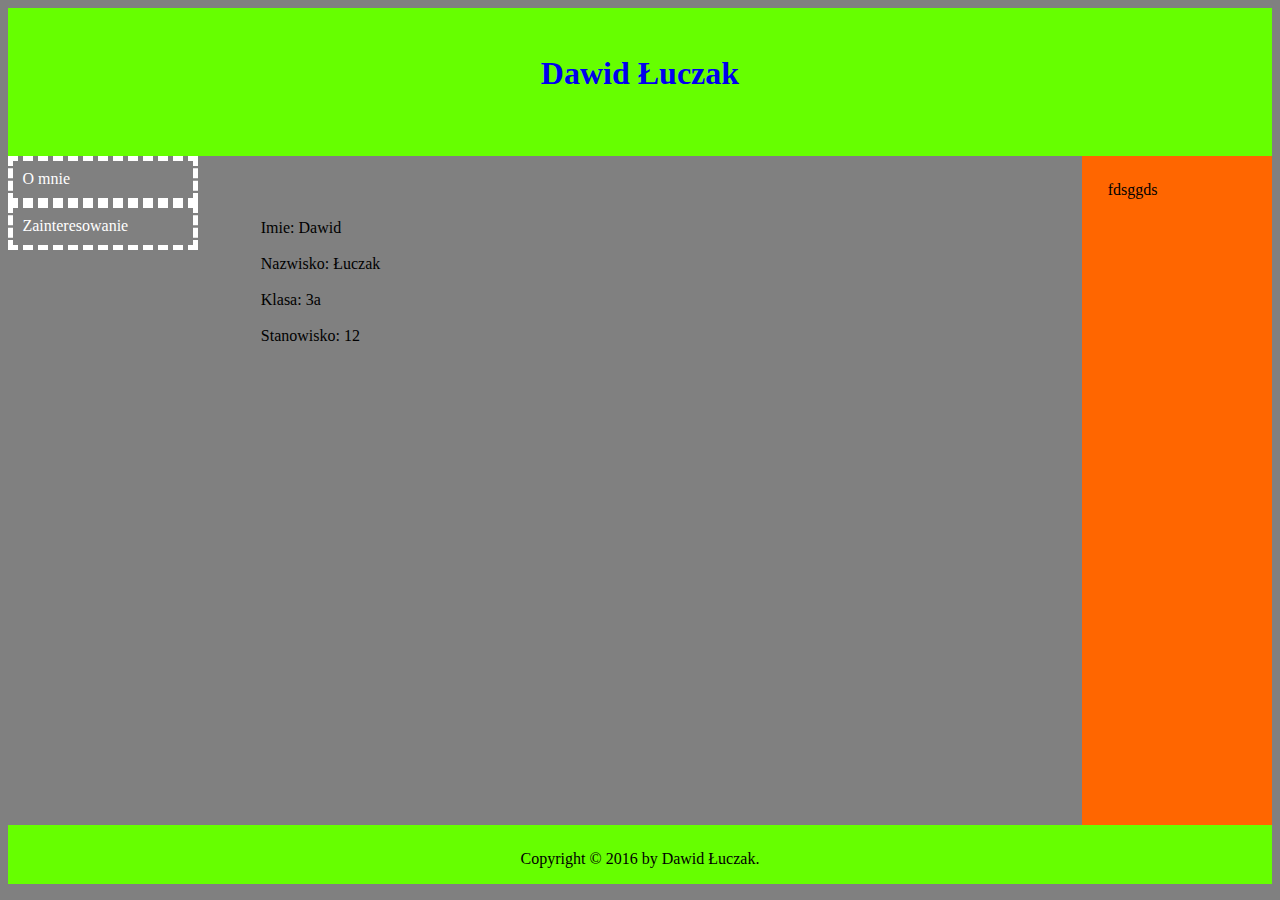
<file: omnie.html>
﻿<html>
	<head>
		<meta charset="UTF-8">
		<meta name="description" content="Moje zainteresowanie">
		<meta name="keywords" content="moje, zainteresowanie">
		<meta name="author" content="Dawid Łuczak">

		<link rel="stylesheet" href="style.css" type="text/css" />

	</head>

	<body>
		<div id="contener">
			<a href="index.html">
				<div id="logo">
					<center>
						<h1>
							Dawid Łuczak
						</h1>
					</center>
				</div>
			</a>
			<div id="menuL">
				<a href="omnie.html">
					<div class="menuLL">
						O mnie
					</div>
				</a>
				<a href="zainteresowanie.html">
					<div class="menuLL">
						Zainteresowanie
					</div>
				</a>
			</div>
			
			<div id="g">
				Imie: Dawid</br></br>
				Nazwisko: Łuczak</br></br>
				Klasa: 3a</br></br>
				Stanowisko: 12</br></br>
				
			</div>
						<div id="lewa">
			fdsggds
			</div>
			<div style="clear:both;"></div>
			<div id="stopka">
				<center>
					Copyright &copy; 2016 by Dawid Łuczak.
				</center>
			</div>
		</div>
	</body>
</html>
</file>
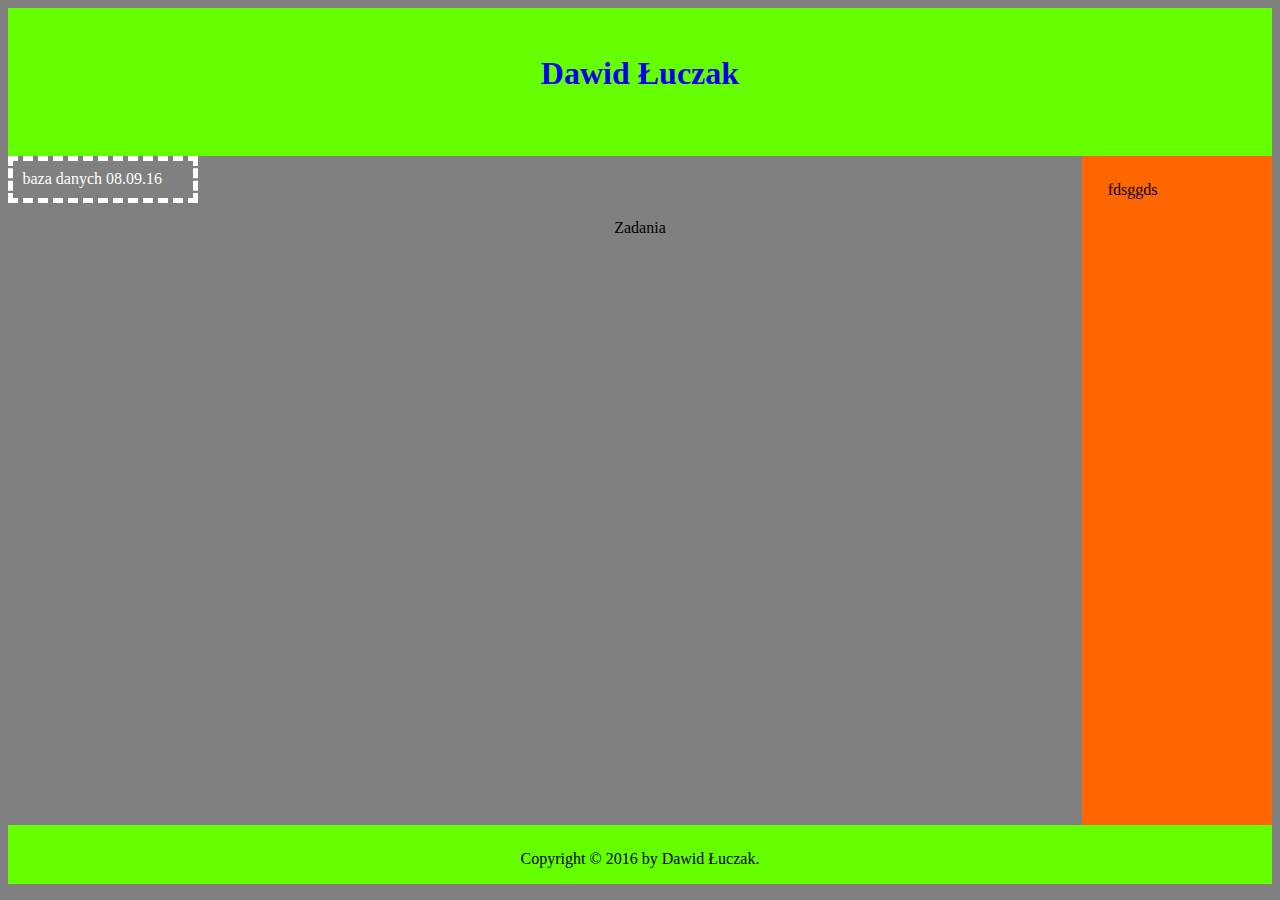
<file: zadania/zadania.html>
﻿<html>
	<head>
		<meta charset="UTF-8">
		<meta name="description" content="Moje zainteresowanie">
		<meta name="keywords" content="moje, zainteresowanie">
		<meta name="author" content="Dawid Łuczak">

		<link rel="stylesheet" href="../style.css" type="text/css" />

	</head>

	<body>
		<div id="contener">
			<a href="../index.html">
				<div id="logo">
					<center>
						<h1>
							Dawid Łuczak
						</h1>
					</center>
				</div>
			</a>
			<div id="menuL">
				<a href="strony/zad1.html">
					<div class="menuLL">
						baza danych 08.09.16
					</div>
				</a>
			</div>
			
			<div id="g">
			<center></h1>Zadania</h1></center>
				
			</div>
			<div id="lewa">
			fdsggds
			</div>
			<div style="clear:both;"></div>
			<div id="stopka">
				<center>
					Copyright &copy; 2016 by Dawid Łuczak.
				</center>
			</div>
		</div>
	</body>
</html>
</file>
<file: style.css>
h1{
	
}

body{
	background-color:gray;
}

#contener{
	height:100%;
	width:100%;
}

#logo{
	height:11%;
	padding:2%;
	width:96%;
	background-color:#66FF00;
}

#menuL{
	height:75%;
	width:15%;
	float:left;
}

.menuLL{
	color:#ffffff;
	padding:5%;
	background-color:gray;
	border-width:5px;
    border-style:dashed;
}

.menuLL:hover{
	color:#000000;
	padding:5%;
	background-color:#FF6600;
}

#g{
	float:left;
	width:60%;
	padding:5%
	
}

#lewa{
	float:left;
	width:11%;
	padding:2%;
	background-color:#FF6600;
	height:70%;
}

#stopka{
	width:96%;
	height:1%;
	padding:2%;
	background-color:#66FF00;
}

a{
	text-decoration: none;
}
</file>
